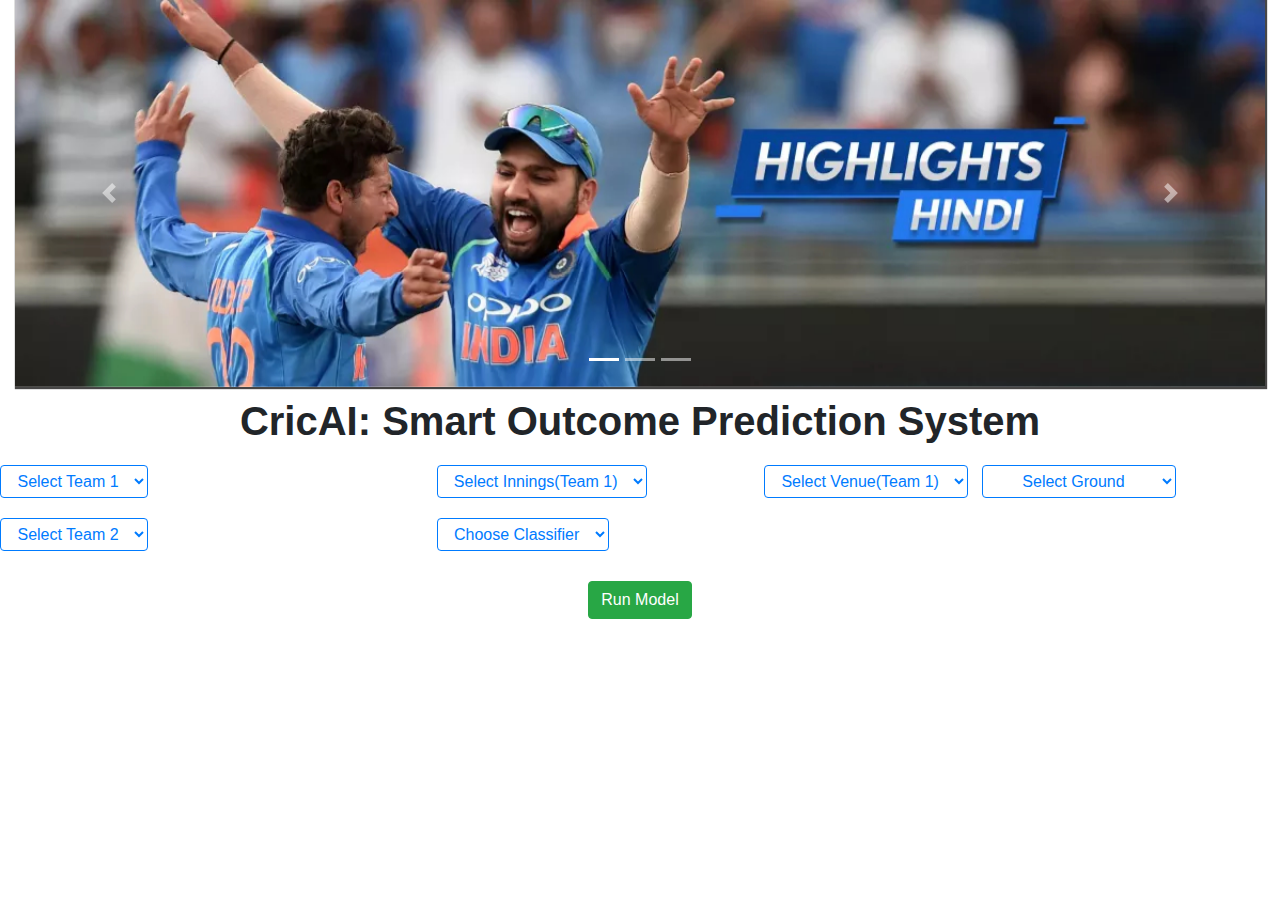
<file: Web-App/templates/index.html>
<!DOCTYPE html>
<html xmlns="http://www.w3.org/1999/xhtml">
    <head>
        <link rel="stylesheet" type="text/css" href="../static/styles/styles.css"/>
        <link rel="stylesheet" type="text/css" href="../static/styles/bootstrap.css">
        <link rel="shortcut icon" href="../static/assets/cricket_icon.ico" />
     
        <script src="../static/js/jquery-3.3.1.js"></script>
        <script src="https://cdnjs.cloudflare.com/ajax/libs/popper.js/1.14.3/umd/popper.min.js"></script>
        <script src="../static/js/bootstrap.js"></script>
        <script src="../static/js/main.js"></script>
        
        <meta name="viewport" content="width=device-width, initial-scale=1">
        <meta http-equiv="Content-Type" content="text/html; charset=utf-8" />
        <meta charset="UTF-8">

        <style>
            .carousel-inner img {
                width: 100%;
                height: 100%;
            }
        </style>

        <title>
            Cric AI: Smart Outcome Prediction System
        </title>
    </head>

    <body>
        <div class="container-fluid">
            <div id="myCarousel" class="carousel slide" data-ride="carousel">
                    <!-- Indicators -->
                    <ul class="carousel-indicators">
                      <li data-target="#myCarousel" data-slide-to="0" class="active"></li>
                      <li data-target="#myCarousel" data-slide-to="1"></li>
                      <li data-target="#myCarousel" data-slide-to="2"></li>
                    </ul>
                    
                    <!-- The slideshow -->
                    <div class="carousel-inner">
                      <div class="carousel-item active">
                        <img src="../static/assets/carousel_1.jpg" alt="1" width="1100" height="500">
                      </div>
                      <div class="carousel-item">
                        <img src="../static/assets/carousel_2.jpg" alt="2" width="1100" height="500">
                      </div>
                      <div class="carousel-item">
                        <img src="../static/assets/carousel_3.jpg" alt="3" width="1100" height="500">
                      </div>
                    </div>
                    
                    <!-- Left and right controls -->
                    <a class="carousel-control-prev" href="#myCarousel" data-slide="prev">
                      <span class="carousel-control-prev-icon"></span>
                    </a>
                    <a class="carousel-control-next" href="#myCarousel" data-slide="next">
                      <span class="carousel-control-next-icon"></span>
                    </a>
                  </div>
            </div>

            <h1 class="display-4" style="margin-top:10px; font-size:40px; font-weight:bold" align="center">CricAI: Smart Outcome Prediction System</h1>

            <form method="post">
                    <div class="row" style="margin-top:20px">
                        <div class="col-md-4">
                            <select name="team1" class="btn btn-outline-primary" style="margin-left:150px" required>
                                <option value="">Select Team 1</option>
                                <option value=" Afghanistan "> Afghanistan </option>
                                <option value=" Australia "> Australia </option>
                                <option value=" Bangladesh "> Bangladesh </option>
                                <option value=" Bermuda "> Bermuda </option>
                                <option value=" Canada "> Canada </option>
                                <option value=" East Africa "> East Africa </option>
                                <option value=" England "> England </option>
                                <option value=" Hong Kong "> Hong Kong </option>
                                <option value=" India "> India </option>
                                <option value=" Ireland "> Ireland </option>
                                <option value=" Kenya "> Kenya </option>
                                <option value=" Namibia "> Namibia </option>
                                <option value=" Netherlands "> Netherlands </option>
                                <option value=" New Zealand "> New Zealand </option>
                                <option value=" P.N.G. "> P.N.G. </option>
                                <option value=" Pakistan "> Pakistan </option>
                                <option value=" Scotland "> Scotland </option>
                                <option value=" South Africa "> South Africa </option>
                                <option value=" Sri Lanka "> Sri Lanka </option>
                                <option value=" U.A.E. "> U.A.E. </option>
                                <option value=" U.S.A. "> U.S.A. </option>
                                <option value=" West Indies "> West Indies </option>
                                <option value=" Zimbabwe "> Zimbabwe </option>
                            </select>
                        </div>

                        <div class="col-md-3">
                                <select name="innings_t1" class="btn btn-outline-primary" style="margin-left:70px" required>
                                    <option value="">Select Innings(Team 1)</option>
                                    <option value="1">First</option>
                                    <option value="2">Second</option>
                                </select>
                        </div>

                        <div class="col-md-2">
                                <select name="venue_t1" class="btn btn-outline-primary" style="margin-left:0px" required>
                                    <option value="">Select Venue(Team 1)</option>
                                    <option value="1">Home</option>
                                    <option value="2">Away</option>
                                    <option value="3">Neutral</option>
                                </select>
                        </div>

                        <div class="col-md-3">
                                <select name="ground" class="btn btn-outline-primary" style="margin-left:30px" required>
                                    <option value="">Select Ground</option>
                                    <option value=" Aberdeen "> Aberdeen </option>
                                    <option value=" Abu Dhabi "> Abu Dhabi </option>
                                    <option value=" Adelaide "> Adelaide </option>
                                    <option value=" Ahmedabad "> Ahmedabad </option>
                                    <option value=" Albion "> Albion </option>
                                    <option value=" Albury "> Albury </option>
                                    <option value=" Amritsar "> Amritsar </option>
                                    <option value=" Amstelveen "> Amstelveen </option>
                                    <option value=" Auckland "> Auckland </option>
                                    <option value=" Ayr "> Ayr </option>
                                    <option value=" Ballarat "> Ballarat </option>
                                    <option value=" Basseterre "> Basseterre </option>
                                    <option value=" Belfast "> Belfast </option>
                                    <option value=" Bengaluru "> Bengaluru </option>
                                    <option value=" Benoni "> Benoni </option>
                                    <option value=" Berri "> Berri </option>
                                    <option value=" Birmingham "> Birmingham </option>
                                    <option value=" Bloemfontein "> Bloemfontein </option>
                                    <option value=" Bogra "> Bogra </option>
                                    <option value=" Bridgetown "> Bridgetown </option>
                                    <option value=" Brisbane "> Brisbane </option>
                                    <option value=" Bristol "> Bristol </option>
                                    <option value=" Bulawayo "> Bulawayo </option>
                                    <option value=" Cairns "> Cairns </option>
                                    <option value=" Canberra "> Canberra </option>
                                    <option value=" Canterbury "> Canterbury </option>
                                    <option value=" Cape Town "> Cape Town </option>
                                    <option value=" Cardiff "> Cardiff </option>
                                    <option value=" Castries "> Castries </option>
                                    <option value=" Centurion "> Centurion </option>
                                    <option value=" Chandigarh "> Chandigarh </option>
                                    <option value=" Chelmsford "> Chelmsford </option>
                                    <option value=" Chennai "> Chennai </option>
                                    <option value=" Chester "> Chester </option>
                                    <option value=" Chittagong "> Chittagong </option>
                                    <option value=" Christchurch "> Christchurch </option>
                                    <option value=" Colombo "> Colombo </option>
                                    <option value=" Cuttack "> Cuttack </option>
                                    <option value=" Dambulla "> Dambulla </option>
                                    <option value=" Darwin "> Darwin </option>
                                    <option value=" Delhi "> Delhi </option>
                                    <option value=" Derby "> Derby </option>
                                    <option value=" Devonport "> Devonport </option>
                                    <option value=" Dhaka "> Dhaka </option>
                                    <option value=" Dharamsala "> Dharamsala </option>
                                    <option value=" Dubai "> Dubai </option>
                                    <option value=" Dublin "> Dublin </option>
                                    <option value=" Dunedin "> Dunedin </option>
                                    <option value=" Durban "> Durban </option>
                                    <option value=" East London "> East London </option>
                                    <option value=" Edinburgh "> Edinburgh </option>
                                    <option value=" Faisalabad "> Faisalabad </option>
                                    <option value=" Faridabad "> Faridabad </option>
                                    <option value=" Fatullah "> Fatullah </option>
                                    <option value=" Galle "> Galle </option>
                                    <option value=" Georgetown "> Georgetown </option>
                                    <option value=" Glasgow "> Glasgow </option>
                                    <option value=" Greater Noida "> Greater Noida </option>
                                    <option value=" Gros Islet "> Gros Islet </option>
                                    <option value=" Gujranwala "> Gujranwala </option>
                                    <option value=" Guwahati "> Guwahati </option>
                                    <option value=" Gwalior "> Gwalior </option>
                                    <option value=" Hambantota "> Hambantota </option>
                                    <option value=" Hamilton "> Hamilton </option>
                                    <option value=" Harare "> Harare </option>
                                    <option value=" Hobart "> Hobart </option>
                                    <option value=" Hove "> Hove </option>
                                    <option value=" Hyderabad "> Hyderabad </option>
                                    <option value=" ICCA Dubai "> ICCA Dubai </option>
                                    <option value=" Indore "> Indore </option>
                                    <option value=" Jaipur "> Jaipur </option>
                                    <option value=" Jalandhar "> Jalandhar </option>
                                    <option value=" Jamshedpur "> Jamshedpur </option>
                                    <option value=" Jodhpur "> Jodhpur </option>
                                    <option value=" Johannesburg "> Johannesburg </option>
                                    <option value=" Kandy "> Kandy </option>
                                    <option value=" Kanpur "> Kanpur </option>
                                    <option value=" Karachi "> Karachi </option>
                                    <option value=" Khulna "> Khulna </option>
                                    <option value=" Kimberley "> Kimberley </option>
                                    <option value=" King City "> King City </option>
                                    <option value=" Kingston "> Kingston </option>
                                    <option value=" Kingstown "> Kingstown </option>
                                    <option value=" Kochi "> Kochi </option>
                                    <option value=" Kolkata "> Kolkata </option>
                                    <option value=" Kuala Lumpur "> Kuala Lumpur </option>
                                    <option value=" Kwekwe "> Kwekwe </option>
                                    <option value=" Lahore "> Lahore </option>
                                    <option value=" Launceston "> Launceston </option>
                                    <option value=" Leeds "> Leeds </option>
                                    <option value=" Leicester "> Leicester </option>
                                    <option value=" Lincoln "> Lincoln </option>
                                    <option value=" Lord's "> Lord's </option>
                                    <option value=" Lucknow "> Lucknow </option>
                                    <option value=" Manchester "> Manchester </option>
                                    <option value=" Margao "> Margao </option>
                                    <option value=" Melbourne "> Melbourne </option>
                                    <option value=" Mohali "> Mohali </option>
                                    <option value=" Mombasa "> Mombasa </option>
                                    <option value=" Mong Kok "> Mong Kok </option>
                                    <option value=" Moratuwa "> Moratuwa </option>
                                    <option value=" Mount Maunganui "> Mount Maunganui </option>
                                    <option value=" Multan "> Multan </option>
                                    <option value=" Mumbai "> Mumbai </option>
                                    <option value=" Nagpur "> Nagpur </option>
                                    <option value=" Nairobi "> Nairobi </option>
                                    <option value=" Napier "> Napier </option>
                                    <option value=" Nelson "> Nelson </option>
                                    <option value=" New Delhi "> New Delhi </option>
                                    <option value=" New Plymouth "> New Plymouth </option>
                                    <option value=" North Sound "> North Sound </option>
                                    <option value=" Northampton "> Northampton </option>
                                    <option value=" Nottingham "> Nottingham </option>
                                    <option value=" Paarl "> Paarl </option>
                                    <option value=" Pallekele "> Pallekele </option>
                                    <option value=" Patna "> Patna </option>
                                    <option value=" Perth "> Perth </option>
                                    <option value=" Peshawar "> Peshawar </option>
                                    <option value=" Pietermaritzburg "> Pietermaritzburg </option>
                                    <option value=" Port Elizabeth "> Port Elizabeth </option>
                                    <option value=" Port Moresby "> Port Moresby </option>
                                    <option value=" Port of Spain "> Port of Spain </option>
                                    <option value=" Potchefstroom "> Potchefstroom </option>
                                    <option value=" Providence "> Providence </option>
                                    <option value=" Pune "> Pune </option>
                                    <option value=" Queenstown "> Queenstown </option>
                                    <option value=" Quetta "> Quetta </option>
                                    <option value=" Rajkot "> Rajkot </option>
                                    <option value=" Ranchi "> Ranchi </option>
                                    <option value=" Rawalpindi "> Rawalpindi </option>
                                    <option value=" Roseau "> Roseau </option>
                                    <option value=" Rotterdam "> Rotterdam </option>
                                    <option value=" Sahiwal "> Sahiwal </option>
                                    <option value=" Sargodha "> Sargodha </option>
                                    <option value=" Scarborough "> Scarborough </option>
                                    <option value=" Schiedam "> Schiedam </option>
                                    <option value=" Sharjah "> Sharjah </option>
                                    <option value=" Sheikhupura "> Sheikhupura </option>
                                    <option value=" Sialkot "> Sialkot </option>
                                    <option value=" Singapore "> Singapore </option>
                                    <option value=" Southampton "> Southampton </option>
                                    <option value=" Srinagar "> Srinagar </option>
                                    <option value=" St George's "> St George's </option>
                                    <option value=" St John's "> St John's </option>
                                    <option value=" Swansea "> Swansea </option>
                                    <option value=" Sydney "> Sydney </option>
                                    <option value=" Tangier "> Tangier </option>
                                    <option value=" Taunton "> Taunton </option>
                                    <option value=" Taupo "> Taupo </option>
                                    <option value=" The Hague "> The Hague </option>
                                    <option value=" The Oval "> The Oval </option>
                                    <option value=" Thiruvananthapuram "> Thiruvananthapuram </option>
                                    <option value=" Toronto "> Toronto </option>
                                    <option value=" Townsville "> Townsville </option>
                                    <option value=" Tunbridge Wells "> Tunbridge Wells </option>
                                    <option value=" Vadodara "> Vadodara </option>
                                    <option value=" Vijayawada "> Vijayawada </option>
                                    <option value=" Visakhapatnam "> Visakhapatnam </option>
                                    <option value=" Wellington "> Wellington </option>
                                    <option value=" Whangarei "> Whangarei </option>
                                    <option value=" Worcester "> Worcester </option>
                                </select>
                            </div>
                    </div>

                    <div class="row" style="margin-top:20px">
                        <div class="col-md-4">
                            <select name="team2" class="btn btn-outline-primary" style="margin-left:150px" required>
                                <option value="">Select Team 2</option>
                                <option value=" Afghanistan "> Afghanistan </option>
                                <option value=" Australia "> Australia </option>
                                <option value=" Bangladesh "> Bangladesh </option>
                                <option value=" Bermuda "> Bermuda </option>
                                <option value=" Canada "> Canada </option>
                                <option value=" East Africa "> East Africa </option>
                                <option value=" England "> England </option>
                                <option value=" Hong Kong "> Hong Kong </option>
                                <option value=" India "> India </option>
                                <option value=" Ireland "> Ireland </option>
                                <option value=" Kenya "> Kenya </option>
                                <option value=" Namibia "> Namibia </option>
                                <option value=" Netherlands "> Netherlands </option>
                                <option value=" New Zealand "> New Zealand </option>
                                <option value=" P.N.G. "> P.N.G. </option>
                                <option value=" Pakistan "> Pakistan </option>
                                <option value=" Scotland "> Scotland </option>
                                <option value=" South Africa "> South Africa </option>
                                <option value=" Sri Lanka "> Sri Lanka </option>
                                <option value=" U.A.E. "> U.A.E. </option>
                                <option value=" U.S.A. "> U.S.A. </option>
                                <option value=" West Indies "> West Indies </option>
                                <option value=" Zimbabwe "> Zimbabwe </option>
                            </select>
                        </div>
                        <div class="col-md-8">
                                <select name="choice" class="btn btn-outline-primary" style="margin-left:70px" required>
                                    <option value="">Choose Classifier</option>
                                    <option value="1"> SVM Classifier </option>
                                    <option value="2"> DT Classifier </option>
                                    <option value="3"> MLP Classifier </option>
                                </select>
                        </div>
                        
                    </div>
    
                        <div class="col-md-12" align='center' style="margin-top:30px">
                            <input type="submit" value="Run Model" class="btn btn-success">
                        </div>
    
                        
            </form>     

    </body>
</html>
</file>
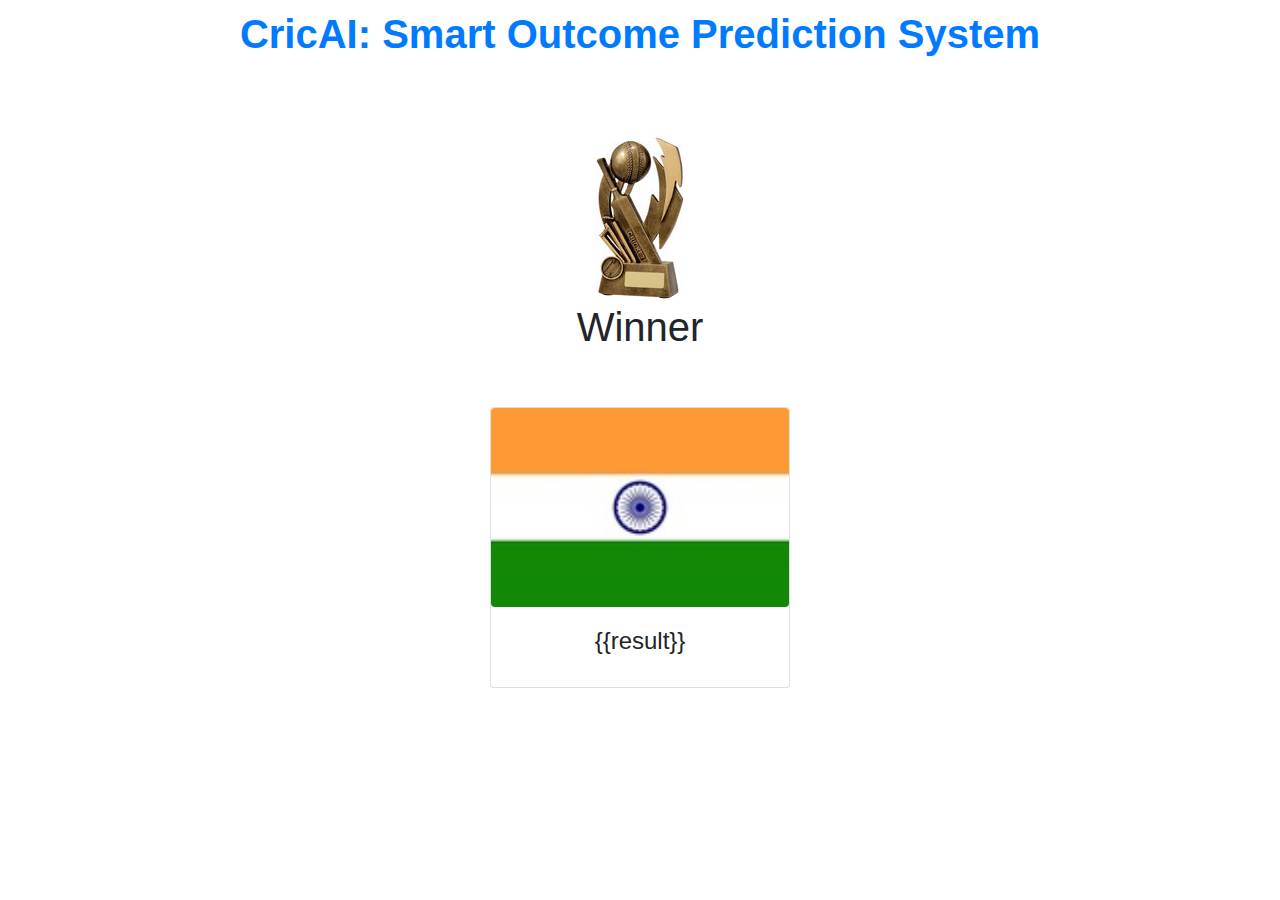
<file: Web-App/templates/result.html>
<!DOCTYPE html>
<html xmlns="http://www.w3.org/1999/xhtml">
    <head>
        <link rel="stylesheet" type="text/css" href="../static/styles/styles.css"/>
        <link rel="stylesheet" type="text/css" href="../static/styles/bootstrap.css">
        <link rel="shortcut icon" href="../static/assets/cricket_icon.ico" />
     
        <script src="../static/js/jquery-3.3.1.js"></script>
        <script src="https://cdnjs.cloudflare.com/ajax/libs/popper.js/1.14.3/umd/popper.min.js"></script>
        <script src="../static/js/bootstrap.js"></script>
        <script src="../static/js/main.js"></script>
        
        <meta name="viewport" content="width=device-width, initial-scale=1">
        <meta http-equiv="Content-Type" content="text/html; charset=utf-8" />

        <title>
            CricAI: Smart Outcome Prediction System
        </title>
    </head>

    <body>
        <a href="/">
            <h1 class="display-4" style="margin-top:10px; font-size:40px; font-weight:bold" align="center">CricAI: Smart Outcome Prediction System</h1>
        </a>
        <div class="result" align="center" style="margin-top: 75px;">
            <img src="../static/assets/winner.jpg" class="rounded-circle" alt="trophy">
            <h1>
                Winner
            </h1>
                <br />
                <br />
                <div class="card" style="width:300px">
                        <img src="../static/assets/flags/India.jpg" class="rounded card-img-top" alt="Flag Image" id="flagimage">
<!--                    <script>
                            var flagSrc = {result};
                            console.log("hello",flagSrc);
                            var newSrc = "../static/assets/flags"+flagSrc+".jpg";
                            $("#flagimage").attr("src",newSrc);
                        </script>  
-->
                        <div class="card-body">
                          <h4 class="card-title">{{result}}</h4>
                        </div>
                      </div>
        </div>
    </body>
</html>
</file>
<file: Web-App/static/styles/styles.css>
.body {
    margin: 0px auto;
    margin-top: 60px !important;
    padding: 0px auto;
    background-color: rgb(212, 236, 236) !important;
}

.top-nav {
    width: 100%;
    margin: 0px;
    background-color: rgb(0, 183, 255);
    height: 60px;
    position: absolute;
    box-shadow: 1px 1px 1px 1px #646363;
    top: 0;
}

.top-nav a {
    display: block;
    margin: 0px auto;
    font-size: 20px !important;
    color: beige !important;
    text-align: center !important;
}
.carousel-inner img {
    width: 100%;
    height: 100%;
}

select {
    margin: 0px auto !important;
}

.team1 {
    color: brown !important;
    box-shadow: 1px 1px 1px 1px #a19f9f;
}

.team2 {
    box-shadow: 1px 1px 1px 1px #a19f9f;
}

#myCarousel {
    box-shadow: 1px 1px 1px 1px #474646;
}


/* CSS for small screen devices*/
@media only screen and (max-width: 768px) {
    .rows {
        margin: 0px auto;
        margin-top: 20px;
        margin-left: 20% !important; 

    }

    .fr {
        width: 100% ;
        margin: 0px auto;
        margin-top: 5px; 
    }

    .btn-down {
        margin: 0px auto;
        margin-top: 5px;
        margin-left: 30% !important;
    }
}

/* CSS for large screen devices*/
@media only screen and (min-width: 768px) {
    .rows {
        margin-top: 20px;
        margin-left: 15% !important; 
    }

    .fr {
        margin-right: 80px;
    }

    .s-btn {
        margin:0px auto;
        margin-top:20px;
    }
}
</file>
